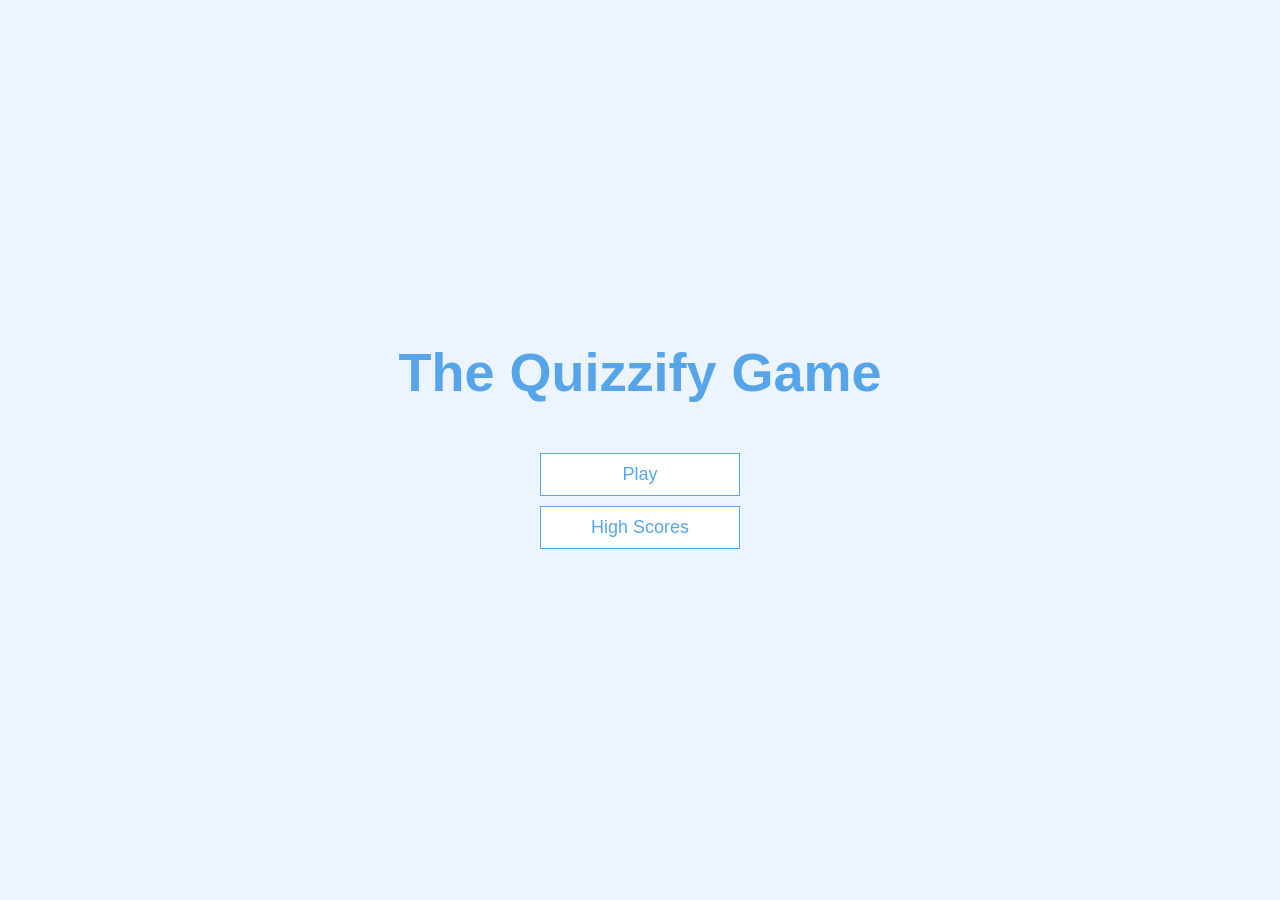
<file: Quiz/index.html>
<!DOCTYPE html>
<html lang="en">
  <head>
    <meta charset="UTF-8" />
    <meta name="viewport" content="width=device-width, initial-scale=1.0" />
    <meta http-equiv="X-UA-Compatible" content="ie=edge" />
    <title>Quizzify</title>
    <link rel="stylesheet" href="./app.css" />
    <link rel="icon" type="image/jpg" href="./assets/logo.jpg">
    <meta name="google-site-verification" content="iNzSj2wvdEOVu1PtrK5FfEiu_teOG2LQn5i3kg-xozQ" />
  </head>
  <script async src="https://pagead2.googlesyndication.com/pagead/js/adsbygoogle.js?client=ca-pub-3775445581945009"
     crossorigin="anonymous"></script>
  <body>
    <div class="container">
      <div id="home" class="flex-center flex-column">
        <h1>The Quizzify Game</h1>
        <a class="btn" href="./game.html">Play</a>
        <a class="btn" href="./highscores.html">High Scores</a>
      </div>
    </div>
  </body>
</html>
</file>
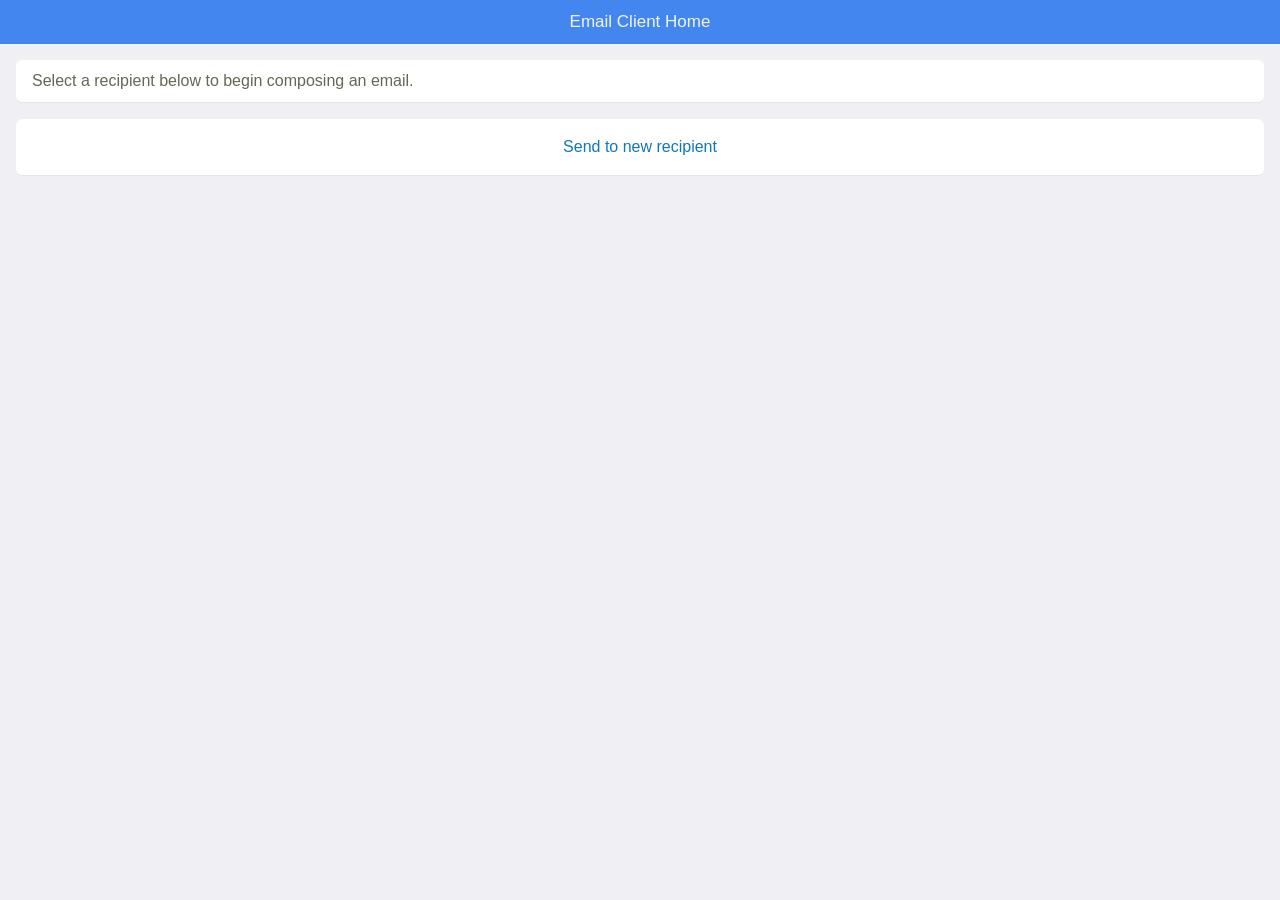
<file: Cloud Layout/9-mobileapps/index.html>
<!DOCTYPE html>
<html>
  <head>
    <title>My App</title>
    <meta name="viewport" content="width=device-width, initial-scale=1.0, maximum-scale=1.0, user-scalable=no, minimal-ui">
    <link rel="stylesheet" href="app.min.css">
    <style>
			@-webkit-keyframes pulse {
				0% {
					background-color: #CCC;
				}
				25% {
					background-color: #EEE;
				}
				50% {
					background-color: #CCC;
				}
				75% {
					background-color: #EEE;
				}
				100% {
					background-color: #CCC;
				}
			}
			
    </style>
  </head>

  <body>
<div class="app-page" data-page="home">
            <div class="app-topbar blue">
                <div class="app-title">Email Client Home</div>
            </div>
            <div class="app-content">
                <p class="app-section">Select a recipient below to begin composing an email.</p>
                
                <div class="app-section" id="contact-list"></div>
                
                <div class="app-section">
					<div class="app-button" id="new-user">Send to new recipient</div>
				</div>
            </div>
        </div>
        
        <div class="app-page" data-page="send-email">
			<div class="app-topbar blue">
				<div class="app-title">Compose Email</div>
				<div class="right app-button" data-back>Exit</div>
			</div>

			<div class="app-content">
                <p class="app-section" id="status"></p>
                
				<div class="app-section">
					From: <input class="app-input" id="sender-email" placeholder="Sender address">
                    To: <input class="app-input" id="recipient-email" placeholder="Recipient address">
				</div>

				<form class="app-section">
					<input class="app-input" id="subject" name="subject" placeholder="Subject">
					<textarea class="app-input" id="message" name="message" placeholder="Message"></textarea>
					<div class="app-button green app-submit" id="send-button">Send</div>
				</form>
			</div>
		</div>
    <script src="zepto.js"></script>
    <script src="app.min.js"></script>
    <script>
      App.controller('home', function (page) {
                if (typeof(Storage) != "undefined") {
                    $(page).find("#new-user")
                        .clickable()
                        .on('click', function() {
                            if (localStorage.getItem("recipient-email") != null) {
                                localStorage.removeItem("recipient-email");
                                App.load("send-email");
                            }
                        });
                    
                    if (localStorage.getItem("recipient-list") != null && JSON.parse(localStorage.getItem("recipient-list")) != "" && JSON.parse(localStorage.getItem("recipient-list")).length > 0) {
                        var recipientList = JSON.parse(localStorage.getItem("recipient-list"));
                        $.each(recipientList, function(index, value) {
                            $(page).find("#contact-list").append('<div class="app-button redirect" data-target="send-email">' + value + '</div>');
                        });
                        
                        $(page).find("#contact-list").show();
                        
                        $(page).find(".redirect")
                            .clickable()
                            .on('click', function() {
                                localStorage.setItem("recipient-email", $(this).html());
                                App.load("send-email");
                            });
                    } else {
                        $(page).find("#contact-list").hide();
                    }
                } else {
                    $(page).find("#contact-list").hide();
                }
            });
            
            App.controller('send-email', function (page) {
                $(page).find("#status").hide();
                
                if (typeof(Storage) != "undefined") {
                    if (localStorage.getItem("sender-email") != null) {
                        $(page).find("#sender-email").val(localStorage.getItem("sender-email"));
                    }
                    
                    if (localStorage.getItem("recipient-email") != null) {
                        $(page).find("#recipient-email").val(localStorage.getItem("recipient-email"));
                    }
                }
                
                $(page).find('#send-button')
                    .clickable()
                    .on('click', function() {
                        $(page).find("#status").html("Sending...");
                        $(page).find("#status").show();
                 $.ajax({
  type: 'GET',
  url: 'https://www.arzugil.com/9-mobileapps/sendemail.php?callback=response',
  // data to be added to query string:
  data: { to: $("#recipient-email").val(), from:$("#sender-email").val(),subject: $("#subject").val(),content: $("#content").val()},
  // type of data we are expecting in return:
  dataType: 'jsonp',
  timeout: 300,
  context: $('body'),
  success: function (data){
    
            if (data.success == true) {
                                    $(page).find("#status").html("Your email was sent successfully!");
                                } else {
                                    $(page).find("#status").html("Your email could not be sent - please try again later.");
                                }
                                $(page).find("#status").show();
                            },
                            error: function(xhr, type){
                                $(page).find("#status").html("Your email could not be sent - please try again later.");
                                $(page).find("#status").show();
                            }
                        });
              
                if (typeof(Storage) != "undefined") {
                            localStorage.setItem("sender-email", $("#sender-email").val());
                    
                            var recipientList = new Array();
                            if (localStorage.getItem("recipient-list") != null) {
                                recipientList = JSON.parse(localStorage.getItem("recipient-list"));
                            }

                            if ($.inArray($("#recipient-email").val(), recipientList) == -1 && $("#recipient-email").val() != "") {
                                recipientList.push($("#recipient-email").val());
                                recipientList.sort();
                                localStorage.setItem("recipient-list", JSON.stringify(recipientList));
                                console.log(recipientList);
                            }
                        } else {
                            alert("Data could not be saved!");
                        }
                    });
            });
            
            try {
                App.restore();
            } catch (err) {
                App.load('home');
            }
    </script>
  </body>
</html>
</file>
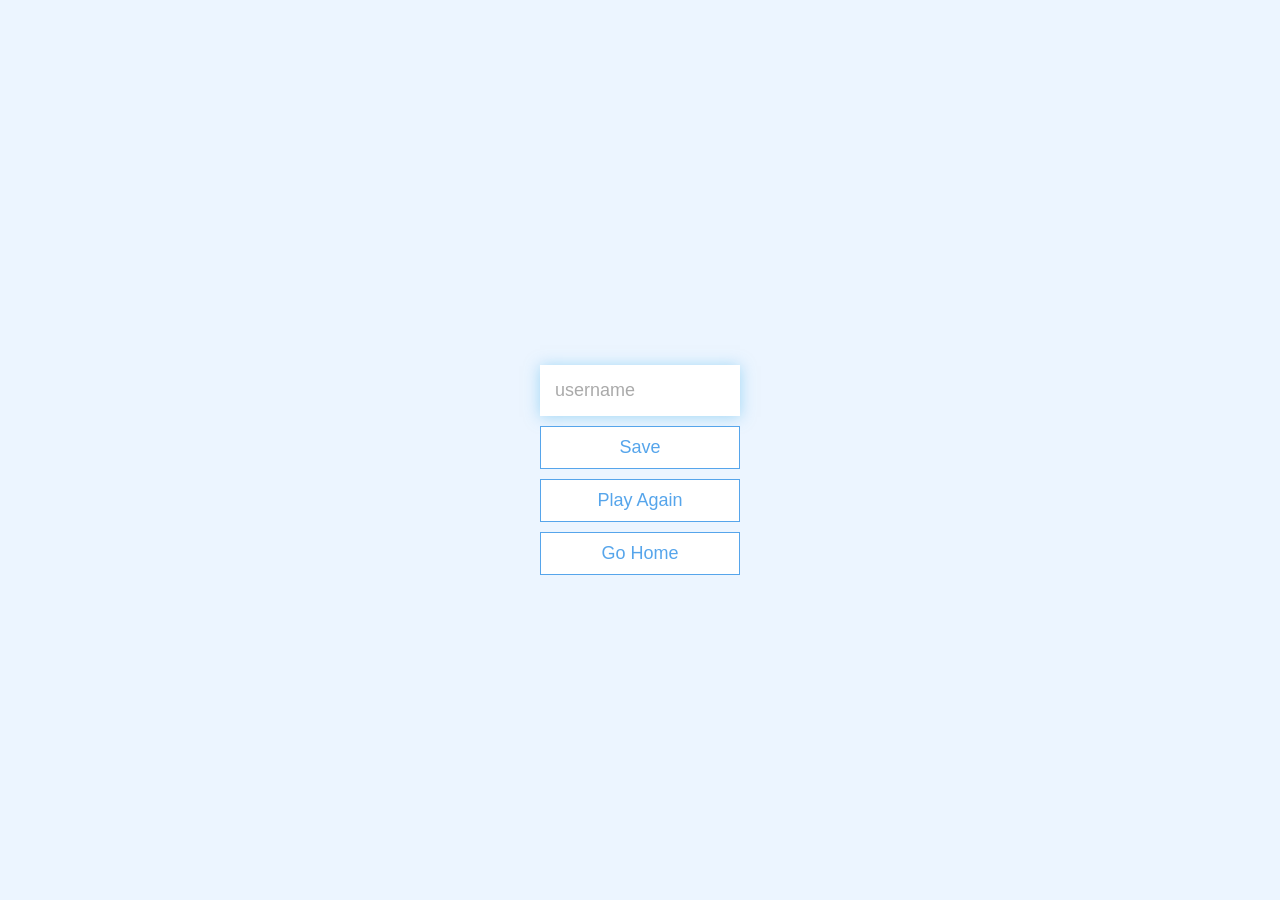
<file: Quiz/end.html>
<!DOCTYPE html>
<html lang="en">
  <head>
    <meta charset="UTF-8" />
    <meta name="viewport" content="width=device-width, initial-scale=1.0" />
    <meta http-equiv="X-UA-Compatible" content="ie=edge" />
    <title>Congratulations!</title>
    <link rel="stylesheet" href="./app.css" />
    <link rel="icon" type="image/jpg" href="./assets/Congo.jpg">
  </head>
  <script async src="https://pagead2.googlesyndication.com/pagead/js/adsbygoogle.js?client=ca-pub-3775445581945009"
     crossorigin="anonymous"></script>
  <body>
    <div class="container">
      <div id="end" class="flex-center flex-column">
        <h1 id="finalScore"></h1>
        <form>
          <input
            type="text"
            name="username"
            id="username"
            placeholder="username"
          />
          <button
            type="submit"
            class="btn"
            id="saveScoreBtn"
            onclick="saveHighScore(event)"
            disabled
          >
            Save
          </button>
        </form>
        <a class="btn" href="./game.html">Play Again</a>
        <a class="btn" href="./">Go Home</a>
      </div>
    </div>
    <script src="./end.js"></script>
  </body>
</html>
</file>
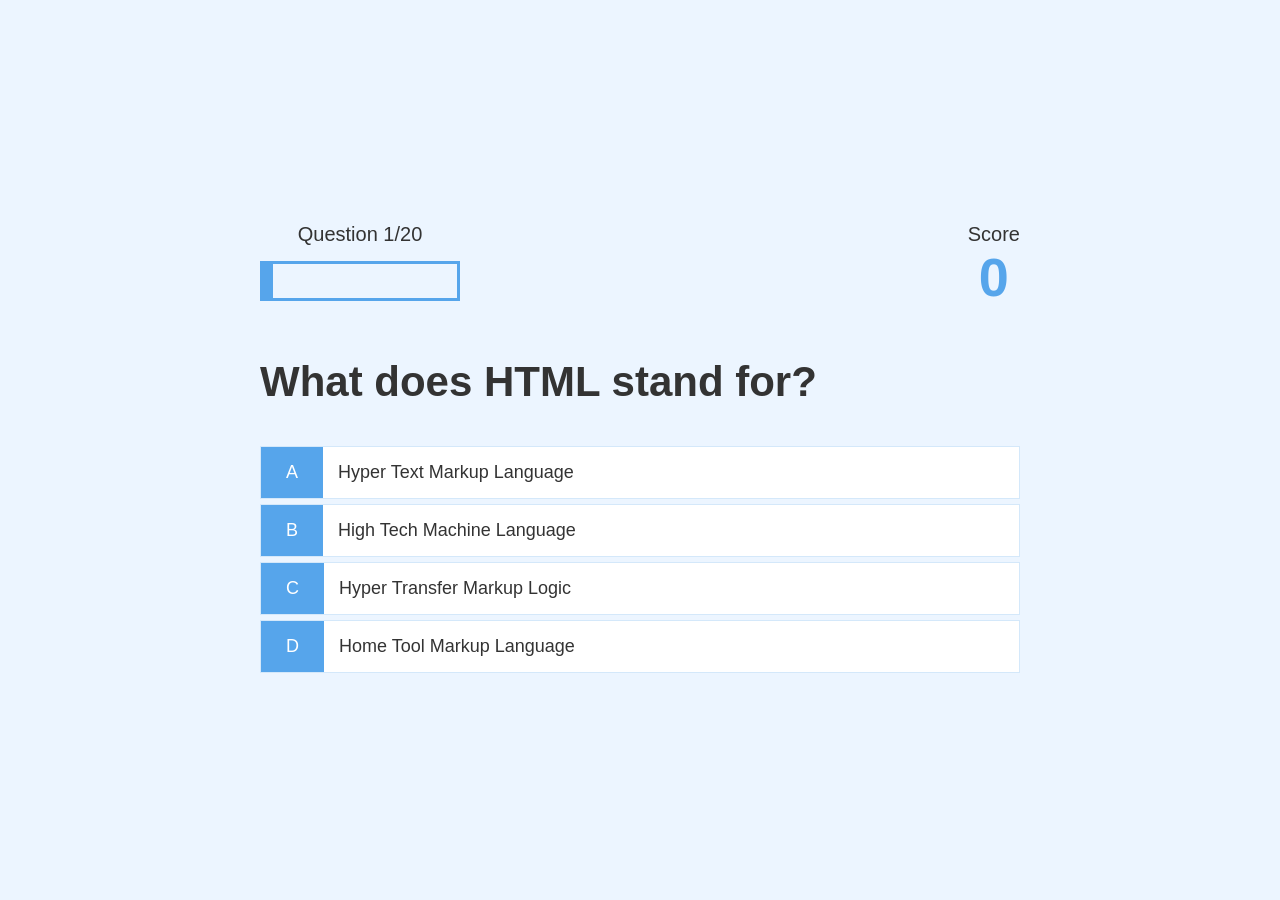
<file: Quiz/game.html>
<!DOCTYPE html>
<html lang="en">
  <head>
    <meta charset="UTF-8" />
    <meta name="viewport" content="width=device-width, initial-scale=1.0" />
    <meta http-equiv="X-UA-Compatible" content="ie=edge" />
    <title>Quizzify - Play</title>
    <link rel="stylesheet" href="./app.css" />
    <link rel="stylesheet" href="./game.css" />
    <link rel="icon" type="image/jpg" href="./assets/play.jpg">
  </head>
  <script async src="https://pagead2.googlesyndication.com/pagead/js/adsbygoogle.js?client=ca-pub-3775445581945009"
     crossorigin="anonymous"></script>
  <body>
    <div class="container">
      <div id="loader"></div>
      <div id="game" class="justify-center flex-column hidden">
        <div id="hud">
          <div id="hud-item">
            <p id="progressText" class="hud-prefix">
              Question
            </p>
            <div id="progressBar">
              <div id="progressBarFull"></div>
            </div>
          </div>
          <div id="hud-item">
            <p class="hud-prefix">
              Score
            </p>
            <h1 class="hud-main-text" id="score">
              0
            </h1>
          </div>
        </div>
        <h2 id="question"></h2>
        <div class="choice-container">
          <p class="choice-prefix">A</p>
          <p class="choice-text" data-number="1"></p>
        </div>
        <div class="choice-container">
          <p class="choice-prefix">B</p>
          <p class="choice-text" data-number="2"></p>
        </div>
        <div class="choice-container">
          <p class="choice-prefix">C</p>
          <p class="choice-text" data-number="3"></p>
        </div>
        <div class="choice-container">
          <p class="choice-prefix">D</p>
          <p class="choice-text" data-number="4"></p>
        </div>
      </div>
    </div>
    <script src="./game.js"></script>
  </body>
</html>
</file>
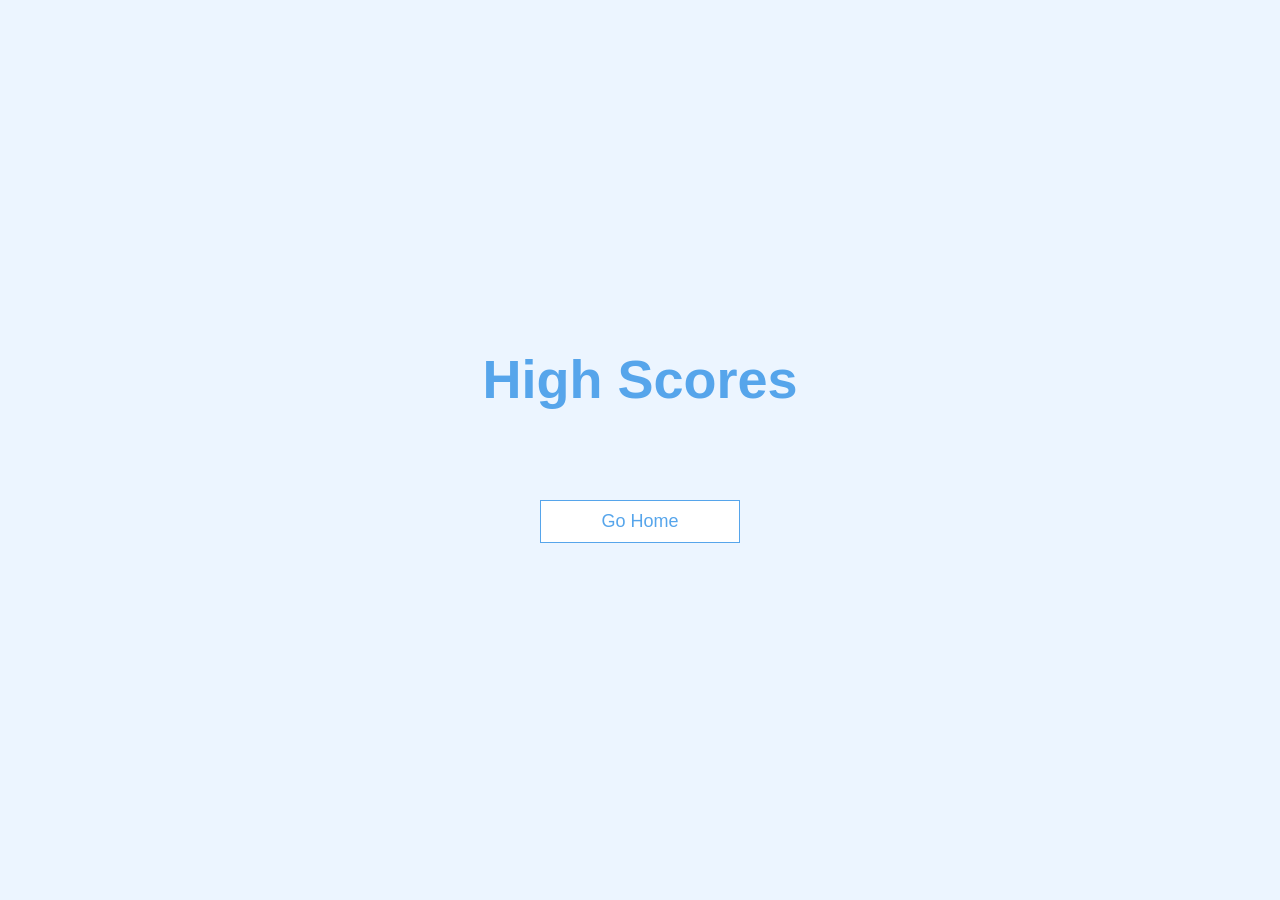
<file: Quiz/highscores.html>
<!DOCTYPE html>
<html lang="en">
  <head>
    <meta charset="UTF-8" />
    <meta name="viewport" content="width=device-width, initial-scale=1.0" />
    <meta http-equiv="X-UA-Compatible" content="ie=edge" />
    <title>High Scores</title>
    <link rel="stylesheet" href="./app.css" />
    <link rel="stylesheet" href="./highscores.css" />
    <link rel="icon" href="icon_path" type="image/x-icon">
  </head>
  <script async src="https://pagead2.googlesyndication.com/pagead/js/adsbygoogle.js?client=ca-pub-3775445581945009"
     crossorigin="anonymous"></script>
  <body>
    <div class="container">
      <div id="highScores" class="flex-center flex-column">
        <h1 id="finalScore">High Scores</h1>
        <ul id="highScoresList"></ul>
        <a class="btn" href="./index.html">Go Home</a>
      </div>
    </div>
    <script src="./highscores.js"></script>
  </body>
</html>
</file>
<file: Quiz/app.css>
:root {
  background-color: #ecf5ff;
  font-size: 62.5%;
}

* {
  box-sizing: border-box;
  font-family: Arial, Helvetica, sans-serif;
  margin: 0;
  padding: 0;
  color: #333;
}

h1,
h2,
h3,
h4 {
  margin-bottom: 1rem;
}

h1 {
  font-size: 5.4rem;
  color: #56a5eb;
  margin-bottom: 5rem;
}

h1 > span {
  font-size: 2.4rem;
  font-weight: 500;
}

h2 {
  font-size: 4.2rem;
  margin-bottom: 4rem;
  font-weight: 700;
}

h3 {
  font-size: 2.8rem;
  font-weight: 500;
}

/* UTILITIES */

.container {
  width: 100vw;
  height: 100vh;
  display: flex;
  justify-content: center;
  align-items: center;
  max-width: 80rem;
  margin: 0 auto;
  padding: 2rem;
}

.container > * {
  width: 100%;
}

.flex-column {
  display: flex;
  flex-direction: column;
}

.flex-center {
  justify-content: center;
  align-items: center;
}

.justify-center {
  justify-content: center;
}

.text-center {
  text-align: center;
}

.hidden {
  display: none;
}

/* BUTTONS */
.btn {
  font-size: 1.8rem;
  padding: 1rem 0;
  width: 20rem;
  text-align: center;
  border: 0.1rem solid #56a5eb;
  margin-bottom: 1rem;
  text-decoration: none;
  color: #56a5eb;
  background-color: white;
}

.btn:hover {
  cursor: pointer;
  box-shadow: 0 0.4rem 1.4rem 0 rgba(86, 185, 235, 0.5);
  transform: translateY(-0.1rem);
  transition: transform 150ms;
}

.btn[disabled]:hover {
  cursor: not-allowed;
  box-shadow: none;
  transform: none;
}

/* FORMS */
form {
  width: 100%;
  display: flex;
  flex-direction: column;
  align-items: center;
}

input {
  margin-bottom: 1rem;
  width: 20rem;
  padding: 1.5rem;
  font-size: 1.8rem;
  border: none;
  box-shadow: 0 0.1rem 1.4rem 0 rgba(86, 185, 235, 0.5);
}

input::placeholder {
  color: #aaa;
}
</file>
<file: Quiz/game.css>
.choice-container {
  display: flex;
  margin-bottom: 0.5rem;
  width: 100%;
  font-size: 1.8rem;
  border: 0.1rem solid rgb(86, 165, 235, 0.25);
  background-color: white;
}

.choice-container:hover {
  cursor: pointer;
  box-shadow: 0 0.4rem 1.4rem 0 rgba(86, 185, 235, 0.5);
  transform: translateY(-0.1rem);
  transition: transform 150ms;
}

.choice-prefix {
  padding: 1.5rem 2.5rem;
  background-color: #56a5eb;
  color: white;
}

.choice-text {
  padding: 1.5rem;
  width: 100%;
}

.correct {
  background-color: #28a745;
}

.incorrect {
  background-color: #dc3545;
}

/* HUD */

#hud {
  display: flex;
  justify-content: space-between;
}

.hud-prefix {
  text-align: center;
  font-size: 2rem;
}

.hud-main-text {
  text-align: center;
}

#progressBar {
  width: 20rem;
  height: 4rem;
  border: 0.3rem solid #56a5eb;
  margin-top: 1.5rem;
}

#progressBarFull {
  height: 3.6rem;
  background-color: #56a5eb;
  width: 0%;
}

/* LOADER */
#loader {
  border: 1.6rem solid white;
  border-radius: 50%;
  border-top: 1.6rem solid #56a5eb;
  width: 12rem;
  height: 12rem;
  animation: spin 2s linear infinite;
}

@keyframes spin {
  0% {
    transform: rotate(0deg);
  }
  100% {
    transform: rotate(360deg);
  }
}
</file>
<file: Quiz/highscores.css>
#highScoresList {
  list-style: none;
  padding-left: 0;
  margin-bottom: 4rem;
}

.high-score {
  font-size: 2.8rem;
  margin-bottom: 0.5rem;
}

.high-score:hover {
  transform: scale(1.025);
}
</file>
<file: Cloud Layout/9-mobileapps/app.min.css>
/**
 * App.js v3.0.5
 * Instant mobile web app creation
 * Copyright (c) 2012 Kik Interactive, http://kik.com
 * Released under the MIT license
 *
 * iScroll v4.1.6
 * Copyright (c) 2011 Matteo Spinelli, http://cubiq.org
 * Released under the MIT license
 *
 * Permission is hereby granted, free of charge, to any person
 * obtaining a copy of this software and associated documentation
 * files (the "Software"), to deal in the Software without
 * restriction, including without limitation the rights to use,
 * copy, modify, merge, publish, distribute, sublicense, and/or sell
 * copies of the Software, and to permit persons to whom the
 * Software is furnished to do so, subject to the following
 * conditions:
 *
 * The above copyright notice and this permission notice shall be
 * included in all copies or substantial portions of the Software.
 *
 * THE SOFTWARE IS PROVIDED "AS IS", WITHOUT WARRANTY OF ANY KIND,
 * EXPRESS OR IMPLIED, INCLUDING BUT NOT LIMITED TO THE WARRANTIES
 * OF MERCHANTABILITY, FITNESS FOR A PARTICULAR PURPOSE AND
 * NONINFRINGEMENT. IN NO EVENT SHALL THE AUTHORS OR COPYRIGHT
 * HOLDERS BE LIABLE FOR ANY CLAIM, DAMAGES OR OTHER LIABILITY,
 * WHETHER IN AN ACTION OF CONTRACT, TORT OR OTHERWISE, ARISING
 * FROM, OUT OF OR IN CONNECTION WITH THE SOFTWARE OR THE USE OR
 * OTHER DEALINGS IN THE SOFTWARE.
 */
html,body,div,form,p,ul,li,span,label,img{margin:0;padding:0;outline:0}html,body{height:100%;width:100%}body{position:relative;font-family:"Helvetica Neue",Helvetica,Arial,sans-serif;-webkit-font-smoothing:antialiased;-webkit-text-size-adjust:none;-webkit-user-select:none;-moz-user-select:none;user-select:none;overflow:hidden}.app-android{font-family:"Roboto",sans-serif}.app-no-scrollbar ::-webkit-scrollbar{height:0 !important;width:0 !important}*{-webkit-tap-highlight-color:rgba(0,0,0,0) !important;tap-highlight-color:rgba(0,0,0,0) !important}.clear{clear:both}.app-android .app-ios-only,.app-ios .app-android-only{display:none}.app-clickblocker{z-index:9000;position:fixed;top:0;left:0;height:100%;width:100%;background-color:#FFF;opacity:0}.app-page{display:none;position:relative;height:100%;width:100%;overflow:hidden}.app-loaded .app-page{display:block}.app-ios-7 .app-page,.app-ios-8 .app-page{box-shadow:0 0 12px rgba(0,0,0,0.2)}.app-topbar{z-index:3000;position:relative;height:44px;width:100%;background-color:#000;color:#FFF;-webkit-box-shadow:inset 0 0 1px rgba(0,0,0,0.15);box-shadow:inset 0 0 1px rgba(0,0,0,0.15)}.app-android .app-topbar{height:56px;-webkit-box-shadow:0 1px 5px rgba(0,0,0,0.3);box-shadow:0 1px 5px rgba(0,0,0,0.3)}.app-topbar .app-button{position:absolute;bottom:0;padding:0 16px;height:100%;line-height:44px}.app-android .app-topbar .app-button{line-height:56px}.app-topbar .app-button.left{left:0}.app-topbar .app-button.right{right:0}.app-topbar .app-title{margin:0 auto;height:100%;width:100%;line-height:44px;text-align:center;overflow:hidden;text-overflow:ellipsis;white-space:nowrap}.app-android .app-topbar .app-title{line-height:56px}.app-ios-statusbar .app-topbar{padding-top:20px}.app-android-statusbar .app-topbar{padding-top:24px}.app-android-statusbar .app-topbar:before{position:absolute;top:0;height:24px;width:100%;background-color:rgba(0,0,0,0.3);content:""}.app-ios-statusbar .app-topbar .app-button{height:44px}.app-android-statusbar .app-topbar .app-button{height:56px}.app-content{z-index:2000;position:relative;background-color:#FFF;overflow:auto;-webkit-box-shadow:0 0 12px rgba(0,0,0,0.2);box-shadow:0 0 12px rgba(0,0,0,0.2)}.app-android-2 .app-content{-webkit-box-shadow:none;box-shadow:none}.app-scrollhack>*{-webkit-transform:translate3d(0,0,0);-moz-transform:translate3d(0,0,0);-ms-transform:translate3d(0,0,0);-o-transform:translate3d(0,0,0);transform:translate3d(0,0,0)}.app-section{position:relative;margin:8px;border:1px solid #AAA}.app-list{list-style:none}.app-list>li,.app-list>li.app-button{padding-left:20px;padding-right:8px;height:43px;border-bottom:1px solid #AAA;line-height:43px;overflow:hidden;text-align:left;text-overflow:ellipsis;white-space:nowrap}.app-android .app-list>li,.app-android .app-list>li.app-button{padding-top:2px;padding-bottom:2px}.app-section .app-list>li:last-child,.app-section .app-list>li.app-button:last-child{border-bottom:0}.app-list>label{display:block;padding-left:12px;height:24px;background-color:#000;color:#FFF;line-height:24px}.app-list>li+label{margin-top:-1px}.app-content .app-button{margin:0 auto;height:40px;border-bottom:1px solid #AAA;line-height:40px;overflow:hidden;text-align:center;text-overflow:ellipsis;white-space:nowrap}.app-button:last-child{border-bottom:0}.app-content .app-button.green{background-color:#7F7}.app-content .app-button.red{background-color:#F77}.app-content .app-button.blue{background-color:#77F}.app-input{position:relative;display:block;padding:10px 12px;width:100%;background-color:transparent;border:0;border-bottom:1px solid #AAA;outline:0;-webkit-border-radius:0;-moz-border-radius:0;border-radius:0;-webkit-box-sizing:border-box;-moz-box-sizing:border-box;box-sizing:border-box;line-height:20px;-webkit-appearance:none}.app-section .app-input:last-child{border-bottom:0}.app-input,.app-input *{color:inherit;font-family:inherit;font-size:inherit}input.app-input{height:40px}textarea.app-input{height:80px;resize:none}.app-input input,.app-input textarea{display:inline-block;margin:0;padding:0;width:100%;background-color:none;border:0;outline:0;line-height:inherit;resize:none;-webkit-appearance:none}.app-input input{height:20px}.app-input textarea{height:60px}.app-dialog-container{position:absolute;z-index:5000;top:0;left:0;margin:0;padding:0;height:100%;width:100%;background-color:rgba(0,0,0,0);overflow:hidden;-webkit-transition:background-color .425s cubic-bezier(0.4,0.6,0.05,1);transition:background-color .425s cubic-bezier(0.4,0.6,0.05,1)}.app-android-2 .app-dialog-container,.app-android-4 .app-dialog-container{position:fixed;background-color:rgba(0,0,0,0.8);opacity:.01;-webkit-transition:opacity .282s ease-in-out;transition:opacity .282s ease-in-out}.app-android-5 .app-dialog-container{-webkit-transition:none;transition:none}.app-dialog-container.enabled{background-color:rgba(0,0,0,0.8)}.app-android-2 .app-dialog-container.enabled,.app-android-4 .app-dialog-container.enabled{opacity:1}.app-android-5 .app-dialog-container.enabled{background-color:rgba(0,0,0,0.25)}.app-dialog{position:absolute;top:50%;left:0;margin:0 10%;padding:0;width:80%;background-color:#FFF;border-top:1px solid #FFF;-webkit-border-radius:8px;border-radius:8px;-webkit-box-shadow:0 0 8px rgba(0,0,0,0.5);box-shadow:0 0 8px rgba(0,0,0,0.5);color:#777;overflow:hidden;-webkit-transform:translate3d(0,380px,0);transform:translate3d(0,380px,0);-webkit-transition:-webkit-transform .425s cubic-bezier(0.4,0.6,0.05,1);transition:transform .425s cubic-bezier(0.4,0.6,0.05,1)}@media(min-width:360px){.app-dialog{margin:0 15%;width:70%}}.app-android .app-dialog{-webkit-border-radius:4px;border-radius:4px}.app-android-2 .app-dialog{-webkit-border-radius:0;border-radius:0;-webkit-box-shadow:none;box-shadow:none}.app-android-2 .app-dialog,.app-android-4 .app-dialog{top:auto;bottom:50%;-webkit-transform:translate3d(0,50%,0);transform:translate3d(0,50%,0);-webkit-transition:none;transition:none}.app-android-5 .app-dialog{-webkit-transition-easing:ease-in-out;transition-easing:ease-in-out}.app-dialog-container.enabled .app-dialog{-webkit-transform:translate3d(0,-50%,0);transform:translate3d(0,-50%,0)}.app-android-2 .app-dialog-container.enabled .app-dialog,.app-android-4 .app-dialog-container.enabled .app-dialog{-webkit-transform:translate3d(0,50%,0);transform:translate3d(0,50%,0)}.app-dialog-container.closing.closing-success .app-dialog{-webkit-transform:translate3d(0,-664px,0);transform:translate3d(0,-664px,0)}.app-android-2 .app-dialog-container.closing.closing-success .app-dialog,.app-android-4 .app-dialog-container.closing.closing-success .app-dialog{-webkit-transform:translate3d(0,50%,0);transform:translate3d(0,50%,0)}.app-dialog .title{position:relative;margin-bottom:8px;padding:16px 20px 0;font-size:18px;font-weight:300;text-align:center}.app-dialog .text{margin:20px 0;padding:0 20px 8px;font-size:16px;font-weight:400;text-align:center}.app-dialog .button{float:right;height:44px;width:50%;font-size:20px;font-weight:300;line-height:44px;text-align:center;-webkit-transition:opacity .25s ease-out;transition:opacity .25s ease-out}.app-dialog .button.cancel{background-color:#e3e4e7;color:#000}.app-dialog .button.ok{background-color:#2B9;color:#FFF}.app-dialog .button.first:before{clear:left}.app-dialog .button.last:after{clear:right}.app-dialog .button.first.last{width:100%}.app-ios .app-dialog .button.first{-webkit-border-radius:0 0 0 8px;border-radius:0 0 0 8px}.app-ios .app-dialog .button.last{-webkit-border-radius:0 0 8px 0;border-radius:0 0 8px 0}.app-ios .app-dialog .button.first.last{width:100%;-webkit-border-radius:0 0 8px 8px;border-radius:0 0 8px 8px}.app-dialog .button.active{opacity:.7}.app-dialog .button.active,.app-android-2 .app-dialog .button,.app-android-2 .app-dialog .button{-webkit-transition:none;transition:none}.app-topbar.teal{background-color:#2B9;color:#f3f4f5}.app-topbar.green{background-color:#3C7;color:#f3f4f5}.app-topbar.yellow{background-color:#EC1;color:#f3f4f5}.app-topbar.orange{background-color:#E82;color:#f3f4f5}.app-topbar.red{background-color:#dd4539;color:#f3f4f5}.app-topbar.blue{background-color:#4486f0;color:#f3f4f5}.app-topbar.dark-blue{background-color:#345;color:#f3f4f5}.app-topbar .app-title{font-size:17px;font-weight:500}.app-android .app-topbar .app-title{float:left;padding-left:15px;padding-right:8px;width:auto;font-size:19px;font-weight:700;text-align:left}.app-android .app-topbar .app-button.left ~ .app-title{padding-left:60px}.app-topbar .app-button{font-weight:300;-webkit-transition:opacity .25s ease-out;transition:opacity .25s ease-out}.app-android .app-topbar .app-button{padding:0 13px;font-weight:400;-webkit-transition:background-color .25s ease-out;transition:background-color .25s ease-out}.app-topbar .app-button.active{opacity:.65}.app-android .app-topbar .app-button.active{opacity:1;background-color:rgba(0,0,0,0.2)}.app-topbar .app-button.active,.app-android .app-topbar .app-button.active,.app-android-2 .app-topbar .app-button,.app-android-4 .app-topbar .app-button{-webkit-transition:none;transition:none}.app-topbar .app-button[data-back].left{padding:15px 0 15px 27px;height:14px;background-image:url([data-uri]);background-repeat:no-repeat;-webkit-background-size:12px 20px;background-size:12px 20px;background-position:8px center;line-height:14px}.app-android .app-topbar .app-button[data-back].left{padding:0 16px;height:56px;width:24px;background-image:url([data-uri]);-webkit-background-size:24px 24px;background-size:24px 24px;background-position:center;color:transparent}.app-android .app-topbar>:last-child:after{content:"";clear:both}.app-page,.app-content{background-color:#efeff4}.app-section,.app-list>li,.app-list>li.app-button,.app-content .app-button,.app-input{border:0}.app-section{margin:16px;padding:8px;background:#FFF;border-bottom:1px solid rgba(0,0,0,0.1);-webkit-border-radius:6px;border-radius:6px}.app-ios-7 .app-section,.app-ios-8 .app-section{border-bottom:0}.app-section.app-button{margin:16px;padding:0}p.app-section{padding:12px 16px;color:#665}.app-content .app-section>*{margin:8px 0 0;-webkit-border-radius:4px;border-radius:4px}.app-content .app-section>:first-child{margin-top:0}.app-list>label{height:28px;background-color:#d5e5e6;-webkit-box-sizing:border-box;box-sizing:border-box;color:#778;font-size:14px;font-weight:600;line-height:28px}.app-android .app-list>label{font-size:11px;font-weight:700;text-transform:uppercase}.app-list>li{background-color:#FFF;color:#444}.app-list>li,.app-list>li.app-button{border-top:1px solid rgba(0,0,0,0.05);-webkit-box-sizing:border-box;box-sizing:border-box}.app-android .app-list>li,.app-android .app-list>li.app-button{padding-top:0;padding-bottom:0;height:47px;line-height:47px}.app-list>li.app-button.active{border-top:1px solid rgba(0,0,0,0.0)}.app-list>li:first-child,.app-list>li.app-button:first-child,.app-list>label+li,.app-list>label+li.app-button,.app-list>label+li.app-button.active,.app-list>li.app-button.active+li,.app-list>li.app-button.active+li.app-button{border-top-color:transparent}.app-content .app-button{background-color:#FFF;color:#17B}.app-content .app-button.active{background-color:#DDD}.app-content .app-button.teal{background-color:#2B9;color:#f3f4f5}.app-content .app-button.teal.active{background-color:#197}.app-content .app-button.green{background-color:#3C7;color:#f3f4f5}.app-content .app-button.green.active{background-color:#2A6}.app-content .app-button.yellow{background-color:#EC1;color:#f3f4f5}.app-content .app-button.yellow.active{background-color:#DB0}.app-content .app-button.orange{background-color:#E82;color:#f3f4f5}.app-content .app-button.orange.active{background-color:#C50}.app-content .app-button.red{background-color:#dd4539;color:#f3f4f5}.app-content .app-button.red.active{background-color:#C43}.app-content .app-button.blue{background-color:#4486f0;color:#f3f4f5}.app-content .app-button.blue.active{background-color:#27A}.app-content .app-button.dark-blue{background-color:#345;color:#f3f4f5}.app-content .app-button.dark-blue.active{background-color:#234}input.app-input{height:44px;background:#FFF;line-height:24px;border-bottom:1px solid rgba(0,0,0,0.1)}.app-android input.app-input{height:48px;line-height:18px}.app-section input.app-input{border-bottom:0}.app-android .app-section input.app-input{height:40px;line-height:20px}.app-input[type="search"]{padding-left:34px;background-image:url([data-uri]);background-repeat:no-repeat;background-position:12px center;-webkit-background-size:16px 16px;background-size:16px 16px}.app-input[type="search"].no-icon,.app-android .app-input[type="search"].no-icon-android,.app-ios .app-input[type="search"].no-icon-ios{padding-left:12px;background-image:none}
</file>
